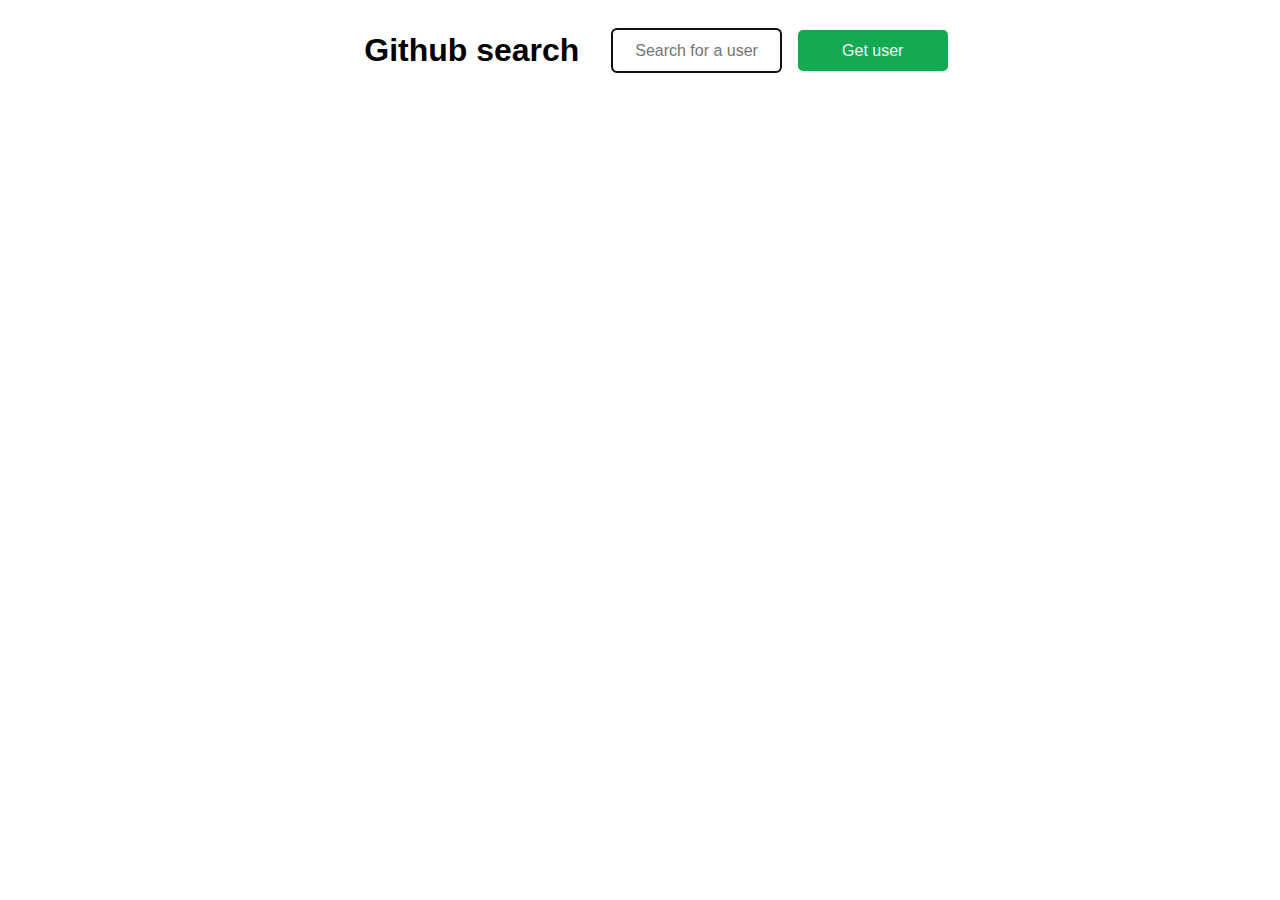
<file: index.html>
<!DOCTYPE html>
<html lang="en">
<head>
    <meta charset="UTF-8">
    <meta name="viewport" content="width=device-width, initial-scale=1.0">
    <meta http-equiv="X-UA-Compatible" content="ie=edge">
    <link rel="stylesheet" href="index.css">
    <title>fetch API</title>
</head>
<body>
    <div class="input-container">
        <h1>Github search</h1>
        <input type="text" class="search" onfocus="this.value=''" placeholder="Search for a user" autofocus required>
        <input id="button" type="button" value="Get user" onclick="showUser('search')"></input>
    </div>
    
    <div id="container">
        
    </div>

    <script src="fetch.js">
    </script>
</body>
</html>
</file>
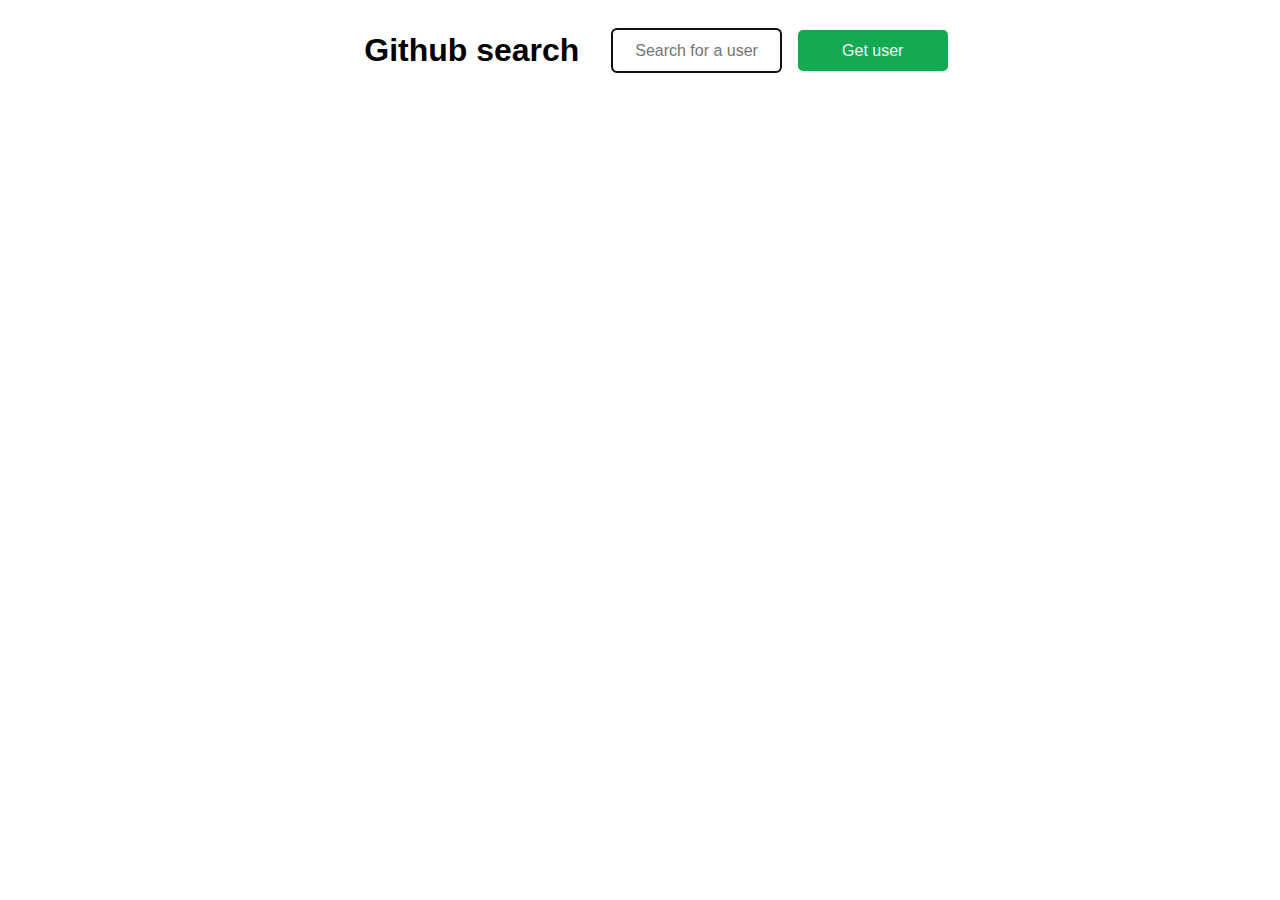
<file: fetch.html>
<!DOCTYPE html>
<html lang="en">
<head>
    <meta charset="UTF-8">
    <meta name="viewport" content="width=device-width, initial-scale=1.0">
    <meta http-equiv="X-UA-Compatible" content="ie=edge">
    <link rel="stylesheet" href="index.css">
    <title>fecth API</title>
</head>
<body>
    <div class="input-container">
        <h1>Github search</h1>
        <input type="text" class="search" onfocus="this.value=''" placeholder="Search for a user" autofocus required>
        <input id="button" type="button" value="Get user" onclick="showUser('search')"></input>
    </div>
    
    <div id="container">
        
    </div>

    <script src="fetch.js">
    </script>
</body>
</html>
</file>
<file: index.css>
body {
  margin: 0;
  padding: 0;
  height: 100%;
  font-family: 'Lucida Sans', 'Lucida Sans Regular', 'Lucida Grande', 'Lucida Sans Unicode', Geneva, Verdana, sans-serif;
}

.input-container {
  display: -webkit-box;
  display: -ms-flexbox;
  display: flex;
  -webkit-box-pack: center;
      -ms-flex-pack: center;
          justify-content: center;
  -webkit-box-align: center;
      -ms-flex-align: center;
          align-items: center;
  -ms-flex-line-pack: center;
      align-content: center;
  margin: auto;
}

.input-container h1 {
  display: block;
  margin: 1em;
}

.input-container input {
  display: block;
  padding: 0.7rem;
  max-width: 9rem;
  text-align: center;
  font-size: 1em;
  border-radius: 5px;
}

input[type=button] {
  background-color: #13aa52;
  border-radius: 5px;
  border-style: none;
  color: aliceblue;
  min-width: 150px;
  cursor: pointer;
  margin-left: 1rem;
}

input[type=button]:hover {
  background-color: #0e7e3d;
}

#container {
  display: -webkit-box;
  display: -ms-flexbox;
  display: flex;
  -ms-flex-wrap: wrap;
      flex-wrap: wrap;
  -webkit-box-pack: center;
      -ms-flex-pack: center;
          justify-content: center;
  -webkit-box-align: center;
      -ms-flex-align: center;
          align-items: center;
  margin: 0;
  -webkit-box-orient: horizontal;
  -webkit-box-direction: normal;
      -ms-flex-direction: row;
          flex-direction: row;
}

#container .noUserDiv {
  font-size: 2.5rem;
}

h4 {
  display: block;
  word-wrap: break-word;
}

a {
  text-decoration: none;
  display: block;
  margin: 1rem;
}

.profile-container {
  display: inline-block;
  width: 11rem;
  max-width: 10.5rem;
  max-height: auto;
  padding: 1.5em;
  -webkit-box-shadow: 0 4px 8px 0 rgba(0, 0, 0, 0.2);
          box-shadow: 0 4px 8px 0 rgba(0, 0, 0, 0.2);
}

.profile-container:hover {
  -webkit-box-shadow: 0 8px 16px 0 rgba(0, 0, 0, 0.945);
          box-shadow: 0 8px 16px 0 rgba(0, 0, 0, 0.945);
}

.profile-container img {
  -o-object-fit: cover;
     object-fit: cover;
  width: 100%;
  height: 10rem;
}

.profile-container .card {
  display: -webkit-box;
  display: -ms-flexbox;
  display: flex;
  -webkit-box-orient: vertical;
  -webkit-box-direction: normal;
      -ms-flex-direction: column;
          flex-direction: column;
  -webkit-box-align: center;
      -ms-flex-align: center;
          align-items: center;
  padding: 2px 16px;
  background-color: rgba(240, 240, 240, 0.32);
}
/*# sourceMappingURL=index.css.map */
</file>
